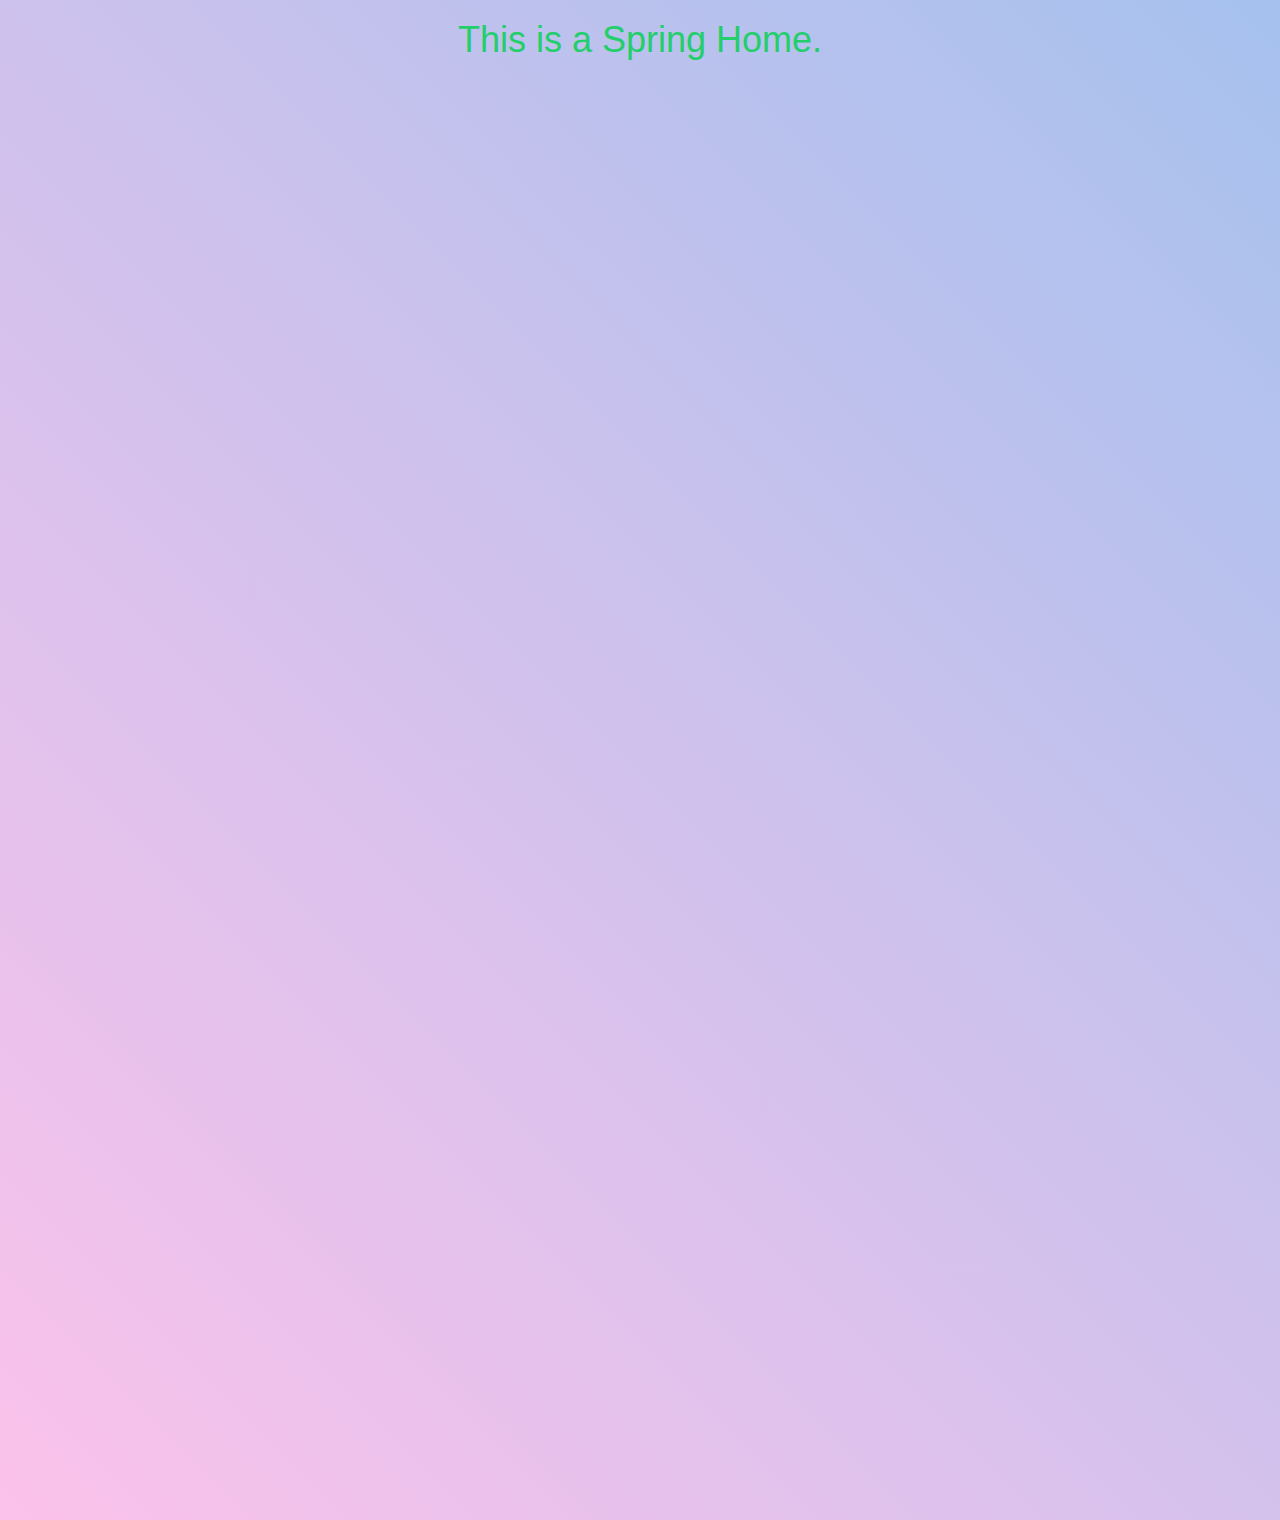
<file: index.html>
<!DOCTYPE html>
<html>
<head>
<meta charset="UTF-8">
<title>Welcome to www.example.com</title>
<link rel="stylesheet" href="Day84/WebContent/css/bootstrap.css">
<style>
	body{
		background: linear-gradient(45deg, #fbc2eb, #a6c1ee);
		background-repeat: no-repeat;
		height: 1500px;
		background-size: cover;

	}
	table{
		background-color: #dbf6e9; 
		color: black;
	}
	table, th, td{
		text-align: center;
		background-color: white;
	}
	tr:hover{
		font-size: 1.2em;
		font-weight: bold; 
	}
	tr:nth-child(2n){
    	color: fuchsia;
	}
	a:visited{
		color:crimson;
	}
    h1{
        color: #23CE6B;
    }
</style>
</head>
<body>
    <h1 class="text-center">This is a Spring Home.</h1>
</body>
</html>
</file>
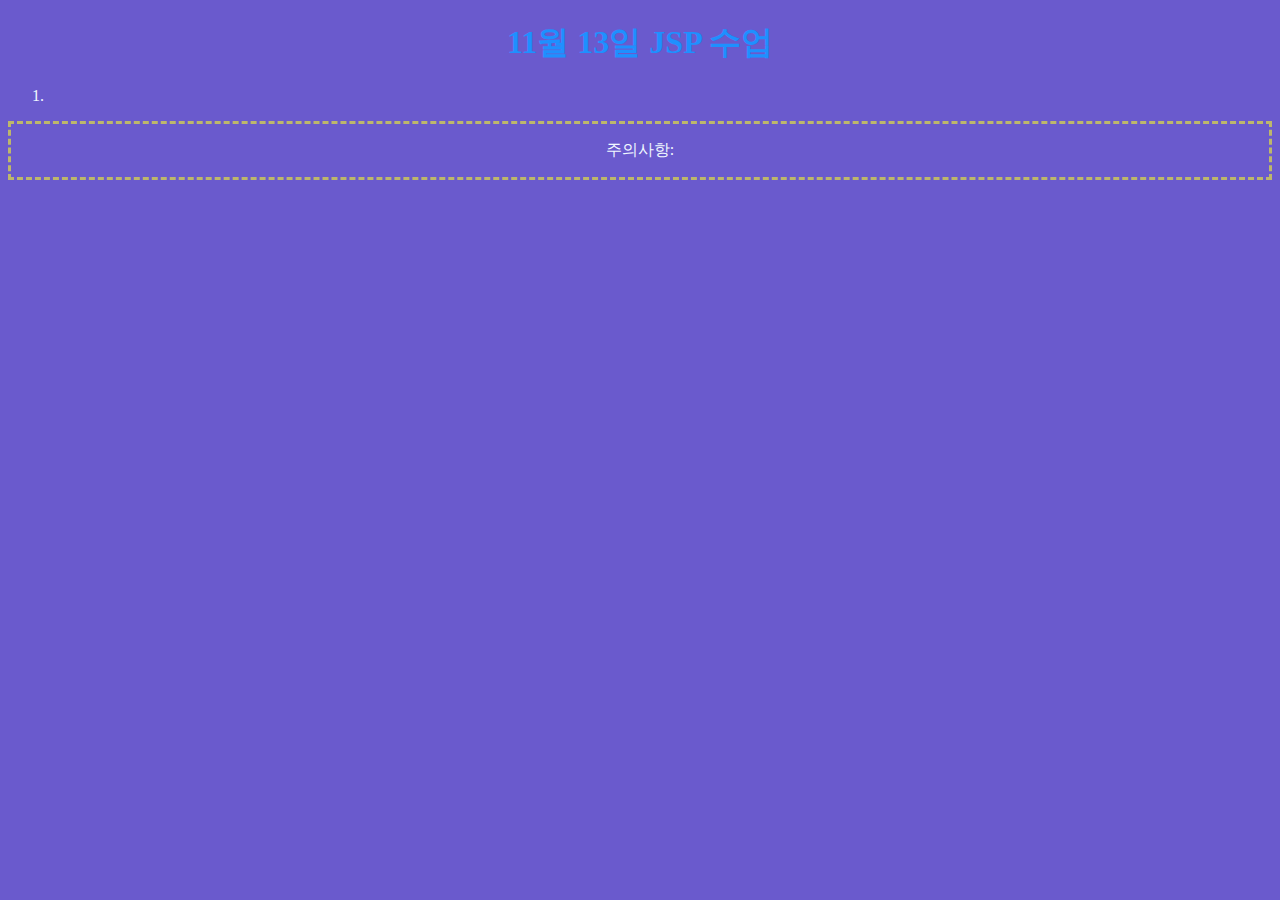
<file: Day84/WebContent/index.html>
<!DOCTYPE html>
<html lang="en">
<head>
    <meta charset="UTF-8">
    <meta name="viewport" content="width=device-width, initial-scale=1.0">
    <title>Welcome To Day74(1113)</title>
    <link rel="stylesheet" href="css/style.css">
</head>
<body>
    <h1>11월 13일 JSP 수업</h1>
  <ul>
    <li><a href="list.jsp"></a></li>
  </ul>
    <div id='div1'>
        <p>
            주의사항: 
        </p>
    </div>
</body>
</html>
</file>
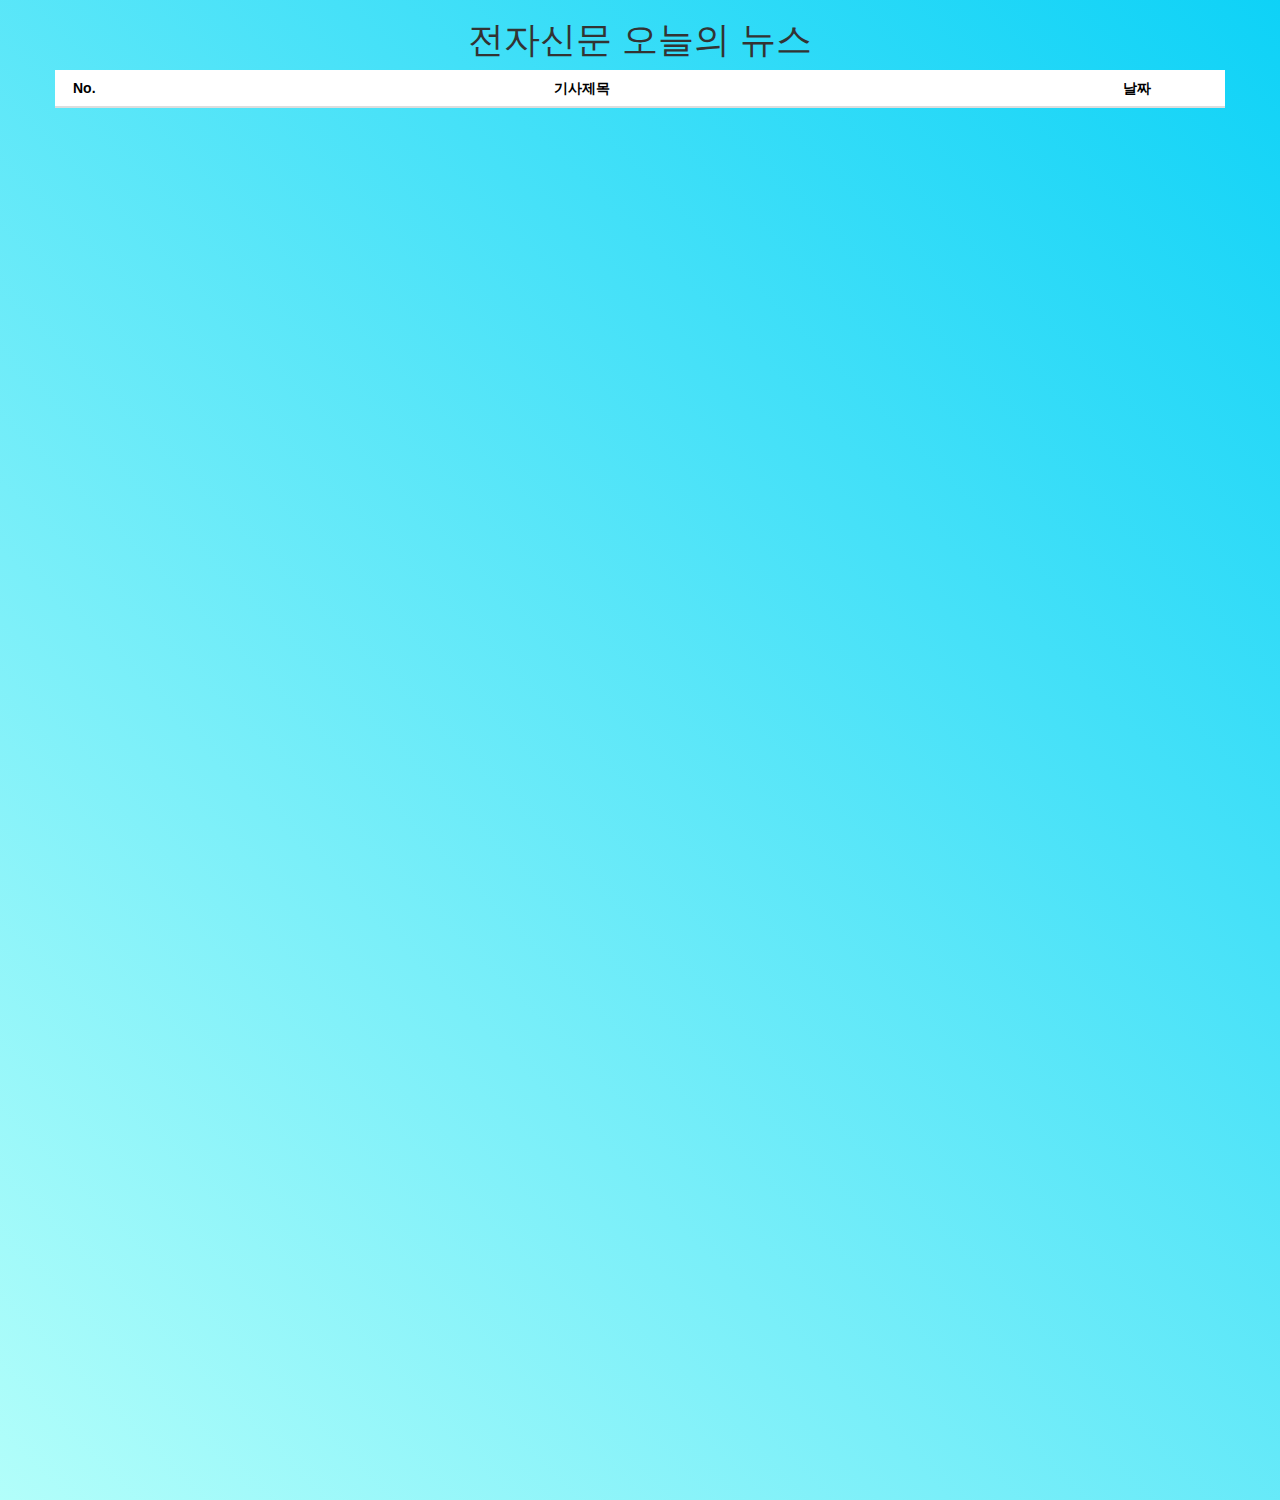
<file: Day84/WebContent/etnew_reader.html>
<!DOCTYPE html>
<html>
<head>
<meta charset="UTF-8">
<title>etnews Archive</title>
<link rel="stylesheet" href="css/bootstrap.css">
<script src="js/jquery-3.5.1.js"></script>
<style>
	body{
		background: linear-gradient(45deg, #B2FEFA, #0ED2F7);
		background-repeat: no-repeat;
		height: 1500px;
		background-size: cover;

	}
	table{
		background-color: #dbf6e9; 
		color: black;
	}
	table, th, td{
		text-align: center;
		background-color: white;
	}
	tr:hover{
		font-size: 1.2em;
		font-weight: bold; 
	}
	tr:nth-child(2n){
    	color: fuchsia;
	}
	a:visited{
		color: red;
	}
</style>
<script>
    $.ajax({
        method: 'GET',
        url: 'proxy_etnews.jsp',
        dataType: 'xml',
        success : function(xml){
            myparsor(xml);
        }
    });
    function myparsor(xml){
        let str = "";
        let cnt = 1;
        let array = xml.getElementsByTagName('item');
        for(let i=0;i<array.length;i++){
            let item = array[i];
            let title = item.getElementsByTagName('title')[0].firstChild.nodeValue.trim();
            let link1 = item.getElementsByTagName('link')[0].firstChild.nodeValue.trim();
            let pubDate = item.getElementsByTagName('pubDate')[0].firstChild.nodeValue.trim();
            pubDate = new Date(pubDate.trim());
            str +="<tr>";
            str +="<td>" + cnt++ + "</td><td>" + "<a href='" + link1 + "' target='_blank'>" + title+ "</a></td><td>" + pubDate.toLocaleDateString() + "</td>";
            str +="</tr>";
        }
        $('tbody').html(str);
    }
</script>
</head>
<body>
    <div class="container">
        <div class="row">
            <h1 class="text-center">전자신문 오늘의 뉴스</h1>
            <table class="table table-hover">
                <thead>
                    <tr>
                        <th style="width:5%">No.</th>
                        <th style="width:80%">기사제목</th>
                        <th style="width:15%">날짜</th>
                    </tr>
                </thead>
                <tbody></tbody>
            </table>
        </div>
    </div>
</body>
</html>
</file>
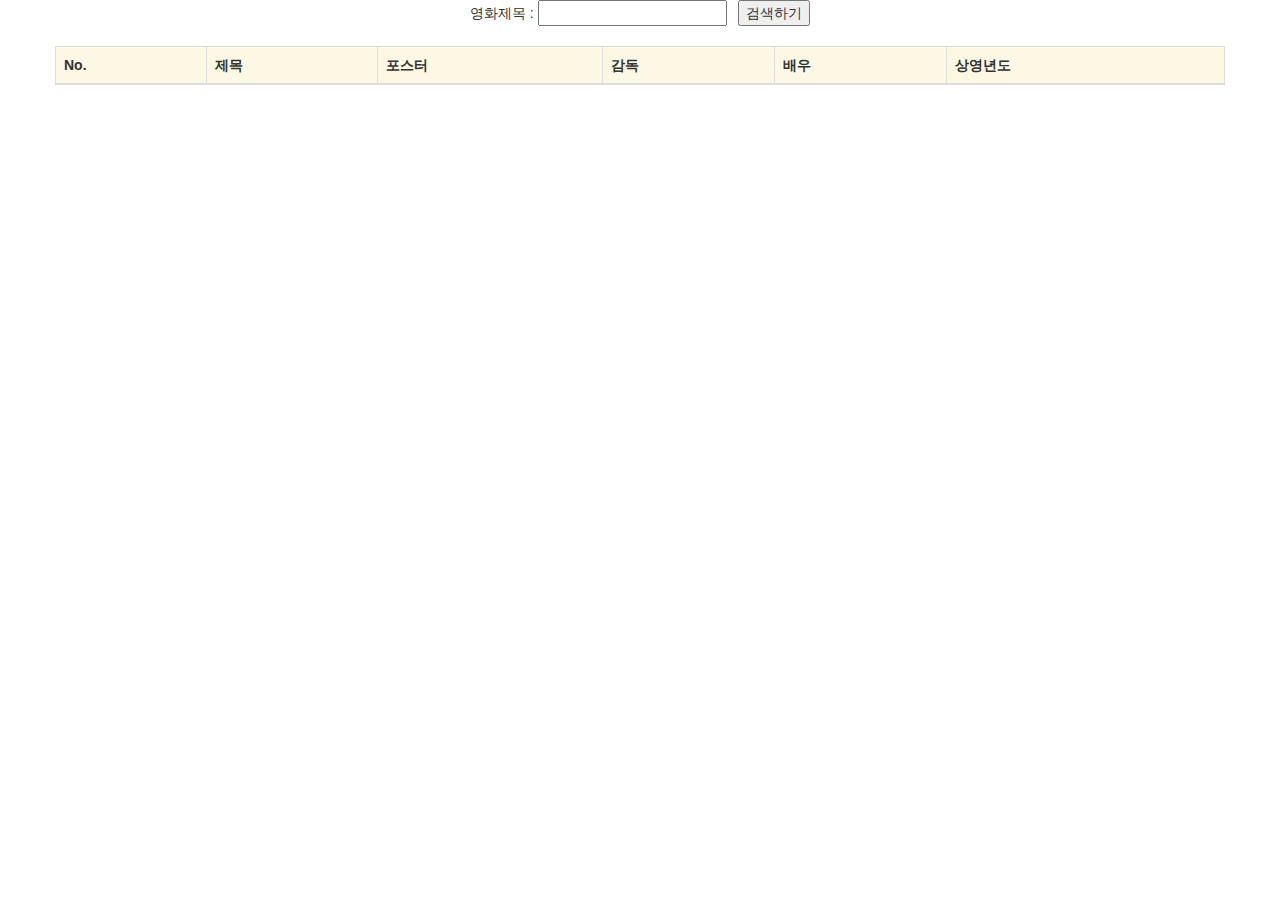
<file: Day84/WebContent/movie.html>
<!DOCTYPE html>
<html>
<head>
<meta charset="UTF-8">
<title>영화 검색 서비스</title>
<link rel="stylesheet" href="css/bootstrap.css">
<script src="js/jquery-3.5.1.js"></script>
<script>
  $(function(){
    $('#btnSearch').click(function(){
      let query = $('#query').val().trim();
      $.ajax({
        method : 'POST',
        url : 'proxy_movie.jsp',
        data : {
          query : encodeURIComponent(query)
        },
        success : function(data){
          myparsor(data);
        }
      });
    });
  });
  function myparsor(json){
    let str = "";
    let obj = JSON.parse(json);
    let array = obj.items;
    for(let i = 0 ; i < array.length ; i++){
      str += "<tr>";
      str += "<td>" + (i + 1) + "</td>" + 
             "<td><a href='" + array[i].link + "' target='_blank'>" + array[i].title + "</a></td>" +
             "<td><img src='" + array[i].image + "' /></td>" +
             "<td>" + array[i].director + "</td>" +
             "<td>" + array[i].actor + "</td>" +
             "<td>" + array[i].pubDate + "</td>";
      str += "</tr>";
    }
    $('tbody').html(str);
  }
</script>
</head>
<body>
  <div class="container">
    <div class="row">
      <div class="text-center">
        영화제목 : <input type="text" id="query" />&nbsp;&nbsp;
        <input type="button" id="btnSearch" value="검색하기" />
      </div>
      <br />
      <div class="text-center">
        <table class="table table-bordered">
          <thead>
            <tr class="warning">
              <th>No.</th><th>제목</th><th>포스터</th>
              <th>감독</th><th>배우</th><th>상영년도</th>
            </tr>
          </thead>
          <tbody></tbody>
        </table>
      </div>
    </div>
  </div>
</body>
</html>
</file>
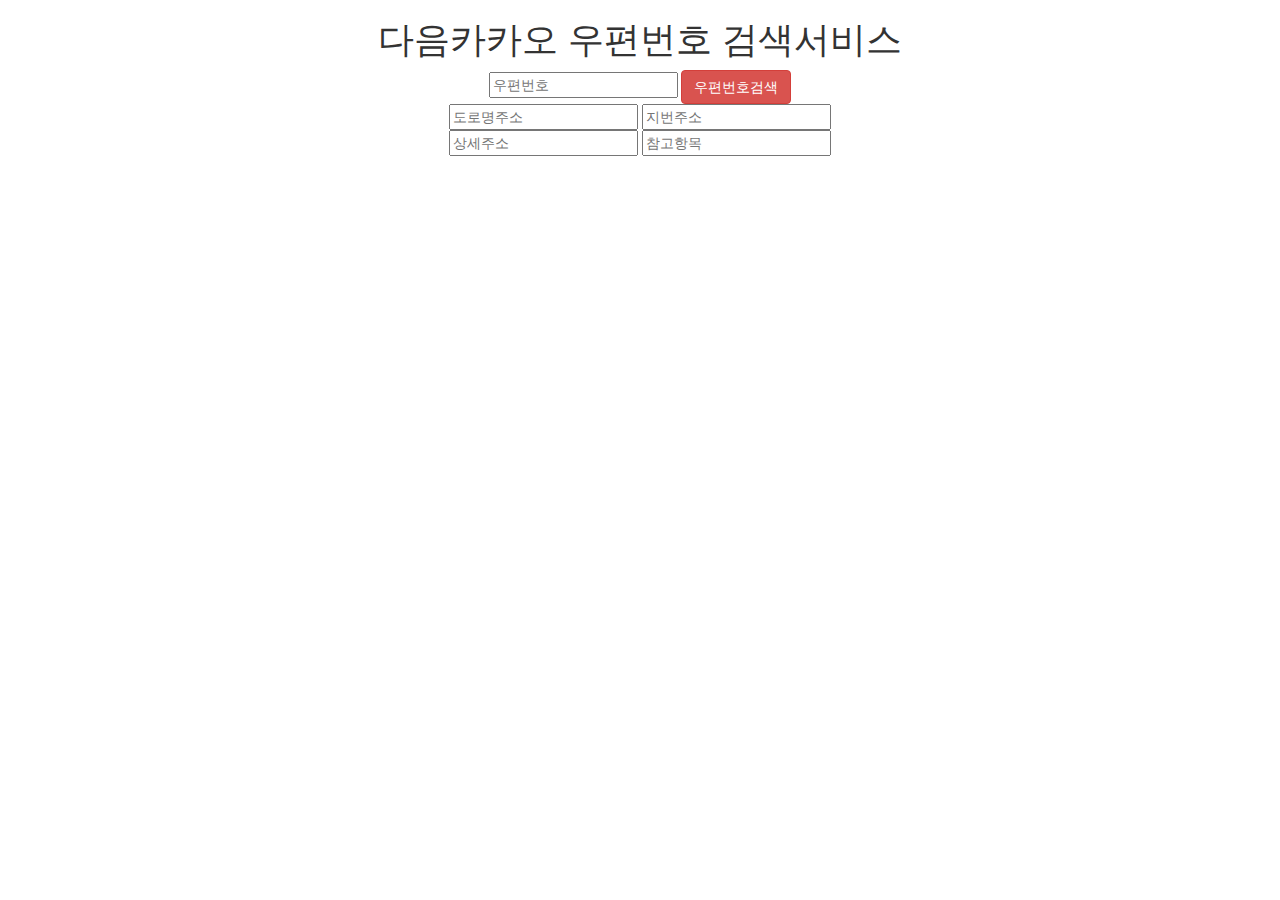
<file: Day84/WebContent/openapidemo.html>
<!DOCTYPE html>
<html>

<head>
    <meta charset="UTF-8">
    <title>다음 카카오 우편번호 검색 서비스</title>
    <link rel="stylesheet" href="css/bootstrap.css">
    <script src="js/jquery-3.5.1.js"></script>
    <script>
        $(function(){
            $('#btnSearch').click(function(){
                sample4_execDaumPostcode();
            });
        });
    </script>
    <script src="https://t1.daumcdn.net/mapjsapi/bundle/postcode/prod/postcode.v2.js"></script>
    <script>
        //본 예제에서는 도로명 주소 표기 방식에 대한 법령에 따라, 내려오는 데이터를 조합하여 올바른 주소를 구성하는 방법을 설명합니다.
        function sample4_execDaumPostcode() {
            new daum.Postcode({
                oncomplete: function(data) {
                    // 팝업에서 검색결과 항목을 클릭했을때 실행할 코드를 작성하는 부분.
    
                    // 도로명 주소의 노출 규칙에 따라 주소를 표시한다.
                    // 내려오는 변수가 값이 없는 경우엔 공백('')값을 가지므로, 이를 참고하여 분기 한다.
                    var roadAddr = data.roadAddress; // 도로명 주소 변수
                    var extraRoadAddr = ''; // 참고 항목 변수
    
                    // 법정동명이 있을 경우 추가한다. (법정리는 제외)
                    // 법정동의 경우 마지막 문자가 "동/로/가"로 끝난다.
                    if(data.bname !== '' && /[동|로|가]$/g.test(data.bname)){
                        extraRoadAddr += data.bname;
                    }
                    // 건물명이 있고, 공동주택일 경우 추가한다.
                    if(data.buildingName !== '' && data.apartment === 'Y'){
                       extraRoadAddr += (extraRoadAddr !== '' ? ', ' + data.buildingName : data.buildingName);
                    }
                    // 표시할 참고항목이 있을 경우, 괄호까지 추가한 최종 문자열을 만든다.
                    if(extraRoadAddr !== ''){
                        extraRoadAddr = ' (' + extraRoadAddr + ')';
                    }
    
                    // 우편번호와 주소 정보를 해당 필드에 넣는다.
                    document.getElementById('sample4_postcode').value = data.zonecode;
                    document.getElementById("sample4_roadAddress").value = roadAddr;
                    document.getElementById("sample4_jibunAddress").value = data.jibunAddress;
                    
                    // 참고항목 문자열이 있을 경우 해당 필드에 넣는다.
                    if(roadAddr !== ''){
                        document.getElementById("sample4_extraAddress").value = extraRoadAddr;
                    } else {
                        document.getElementById("sample4_extraAddress").value = '';
                    }
    
                    var guideTextBox = document.getElementById("guide");
                    // 사용자가 '선택 안함'을 클릭한 경우, 예상 주소라는 표시를 해준다.
                    if(data.autoRoadAddress) {
                        var expRoadAddr = data.autoRoadAddress + extraRoadAddr;
                        guideTextBox.innerHTML = '(예상 도로명 주소 : ' + expRoadAddr + ')';
                        guideTextBox.style.display = 'block';
    
                    } else if(data.autoJibunAddress) {
                        var expJibunAddr = data.autoJibunAddress;
                        guideTextBox.innerHTML = '(예상 지번 주소 : ' + expJibunAddr + ')';
                        guideTextBox.style.display = 'block';
                    } else {
                        guideTextBox.innerHTML = '';
                        guideTextBox.style.display = 'none';
                    }
                }
            }).open();
        }
    </script>
</head>

<body>
    <div class="container">
        <div class="row">
            <h1 class="text-center">다음카카오 우편번호 검색서비스</h1>
        </div>
    </div>
    <div class="text-center">
        <input type="text" id="sample4_postcode" placeholder="우편번호">
        <button type="button" class="btn btn-danger" id="btnSearch">우편번호검색</button><br>
        <input type="text" id="sample4_roadAddress" placeholder="도로명주소">
        <input type="text" id="sample4_jibunAddress" placeholder="지번주소"><br>
        <span id="guide" style="color:#999;display:none"></span>
        <input type="text" id="sample4_detailAddress" placeholder="상세주소">
        <input type="text" id="sample4_extraAddress" placeholder="참고항목">
    </div>
</body>

</html>
</file>
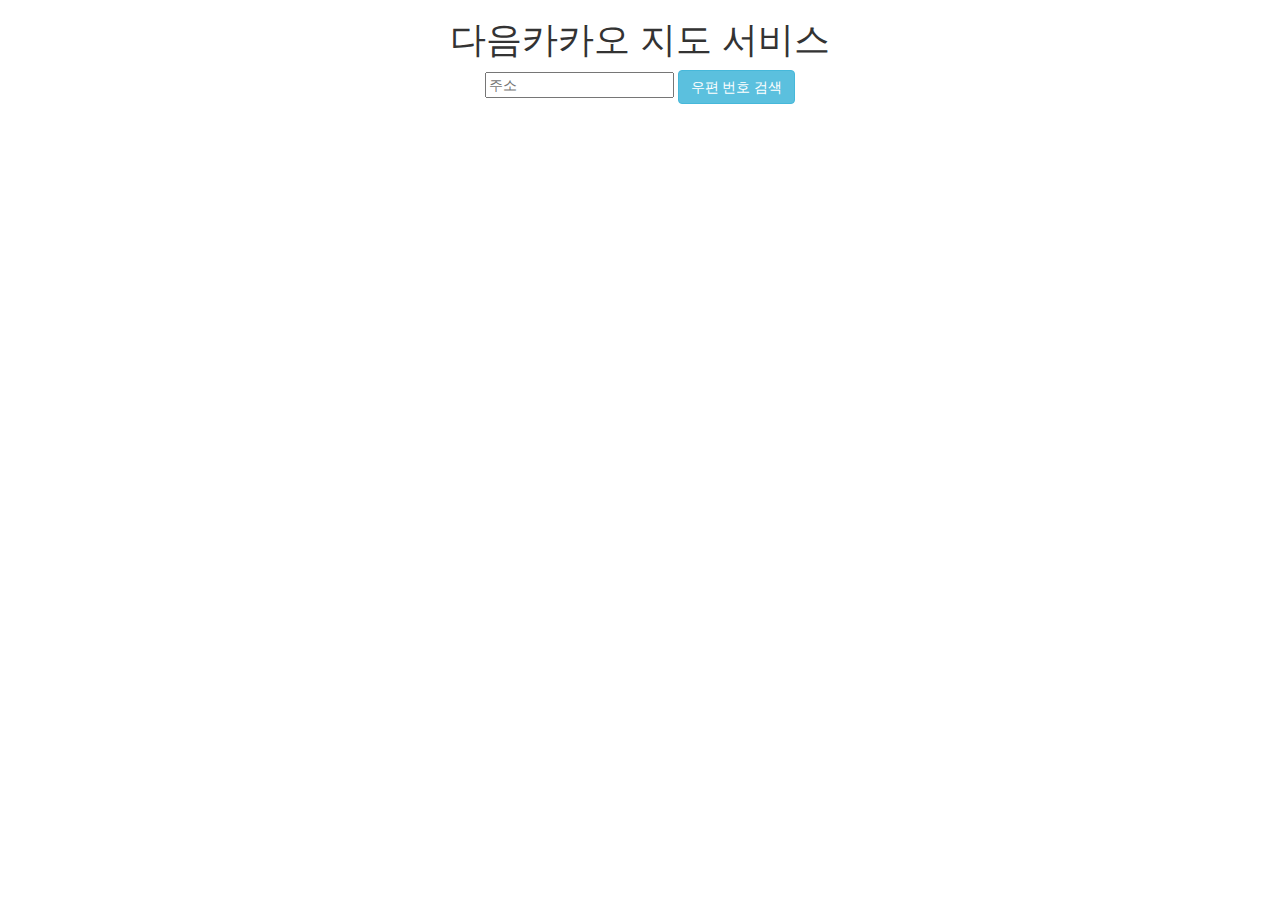
<file: Day84/WebContent/openapidemo1.html>
<!DOCTYPE html>
<html lang="en">
<head>
    <meta charset="UTF-8">
    <meta name="viewport" content="width=device-width, initial-scale=1.0">
    <title>Open API</title>
    <link rel="stylesheet" href="css/bootstrap.css">
   
    
     <script src="js/jquery-3.5.1.js"></script>
     <script>
         $(function(){
             $('#btnSearch').click(function(){
                 sample5_execDaumPostcode();
             });
         });
     </script>
</head>
<body>
    <div class="container">
        <div class="row">
            <h1 class="text-center">다음카카오 지도 서비스</h1>
        </div>
    </div>
    <div class="text-center">
        <input type="text" id="sample5_address" placeholder="주소">
        <button type="button" class="btn btn-info" id="btnSearch">우편 번호 검색</button><br>
        
    </div>
    <div id="map" style="width:300px;height:300px;margin-top:10px;display:none" class="text-center"></div>
    <script src="https://t1.daumcdn.net/mapjsapi/bundle/postcode/prod/postcode.v2.js"></script>
    <script src="//dapi.kakao.com/v2/maps/sdk.js?appkey=ea11c3ef15ee7bfc9d5f92437287f577&libraries=services"></script>
    <script>
        var mapContainer = document.getElementById('map'), // 지도를 표시할 div
            mapOption = {
                center: new daum.maps.LatLng(37.537187, 127.005476), // 지도의 중심좌표
                level: 5 // 지도의 확대 레벨
            };
    
        //지도를 미리 생성
        var map = new daum.maps.Map(mapContainer, mapOption);
        //주소-좌표 변환 객체를 생성
        var geocoder = new daum.maps.services.Geocoder();
        //마커를 미리 생성
        var marker = new daum.maps.Marker({
            position: new daum.maps.LatLng(37.537187, 127.005476),
            map: map
        });
    
    
        function sample5_execDaumPostcode() {
            new daum.Postcode({
                oncomplete: function(data) {
                    var addr = data.address; // 최종 주소 변수
    
                    // 주소 정보를 해당 필드에 넣는다.
                    document.getElementById("sample5_address").value = addr;
                    // 주소로 상세 정보를 검색
                    geocoder.addressSearch(data.address, function(results, status) {
                        // 정상적으로 검색이 완료됐으면
                        if (status === daum.maps.services.Status.OK) {
    
                            var result = results[0]; //첫번째 결과의 값을 활용
    
                            // 해당 주소에 대한 좌표를 받아서
                            var coords = new daum.maps.LatLng(result.y, result.x);
                            // 지도를 보여준다.
                            mapContainer.style.display = "block";
                            map.relayout();
                            // 지도 중심을 변경한다.
                            map.setCenter(coords);
                            // 마커를 결과값으로 받은 위치로 옮긴다.
                            marker.setPosition(coords)
                        }
                    });
                }
            }).open();
        }
    </script>
</body>
</html>
</file>
<file: Day84/WebContent/css/style.css>
@CHARSET "UTF-8";
body{
    background-color: slateblue;
    color: aliceblue;
    font-family: 'Comic Sans MS', '문체부 훈민정음체';
}
#photo{
	text-align: center;
}
#div1{
    border: 3px dashed darkkhaki; 
    text-align: center;
}
h1{
    text-align: center;
    color: dodgerblue;
}
form{
    text-align: center;
    font-family: 'Comic Sans MS', '문체부 훈민정음체';
    color: aliceblue;
}
button{
    background-color: deeppink;
    font-family: 'Comic Sans MS', '문체부 훈민정음체';
    color: lawngreen;
    text-align: center;
}
#btnBack{
    font-family: 'Comic Sans MS', '문체부 훈민정음체';
    color: lightcyan;
    font-size: 2em;
    text-align: right;
}
form{
    text-align: center;
}
table{
    width: 800px;
    margin-left: auto;
    margin-right: auto;
    border: 1em dashed mediumaquamarine;
}
th{
    background-color: crimson;
    color: azure;
    border: 1em solid mediumaquamarine;
}
td{
    color: azure;
    border: 0.5em solid mediumaquamarine;
}
tr:nth-of-type(2n){
    background-color: darkgoldenrod;
    border: 1em solid mediumaquamarine;
}
ul{
    list-style-type: decimal;
    text-align: left;
}
a{
    color: cornsilk;
}
a:visited{
    color: crimson;
}
</file>
